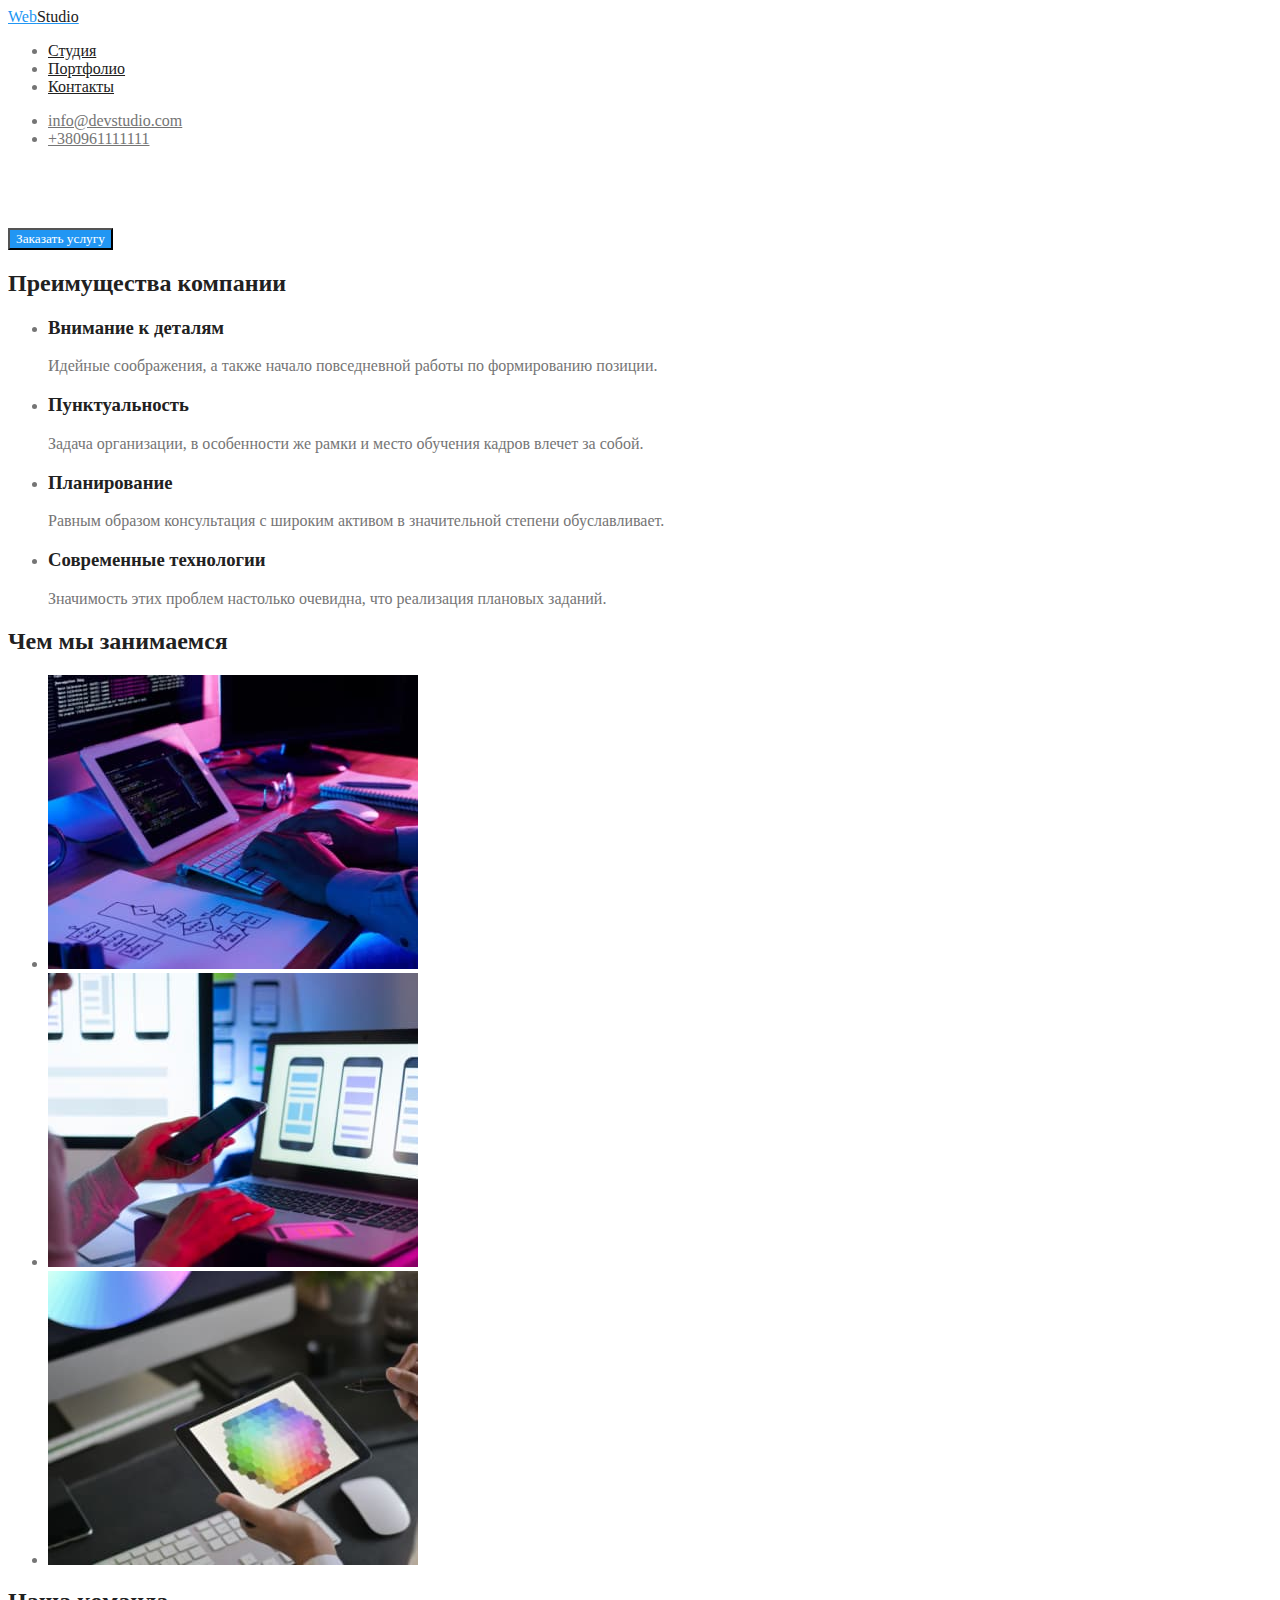
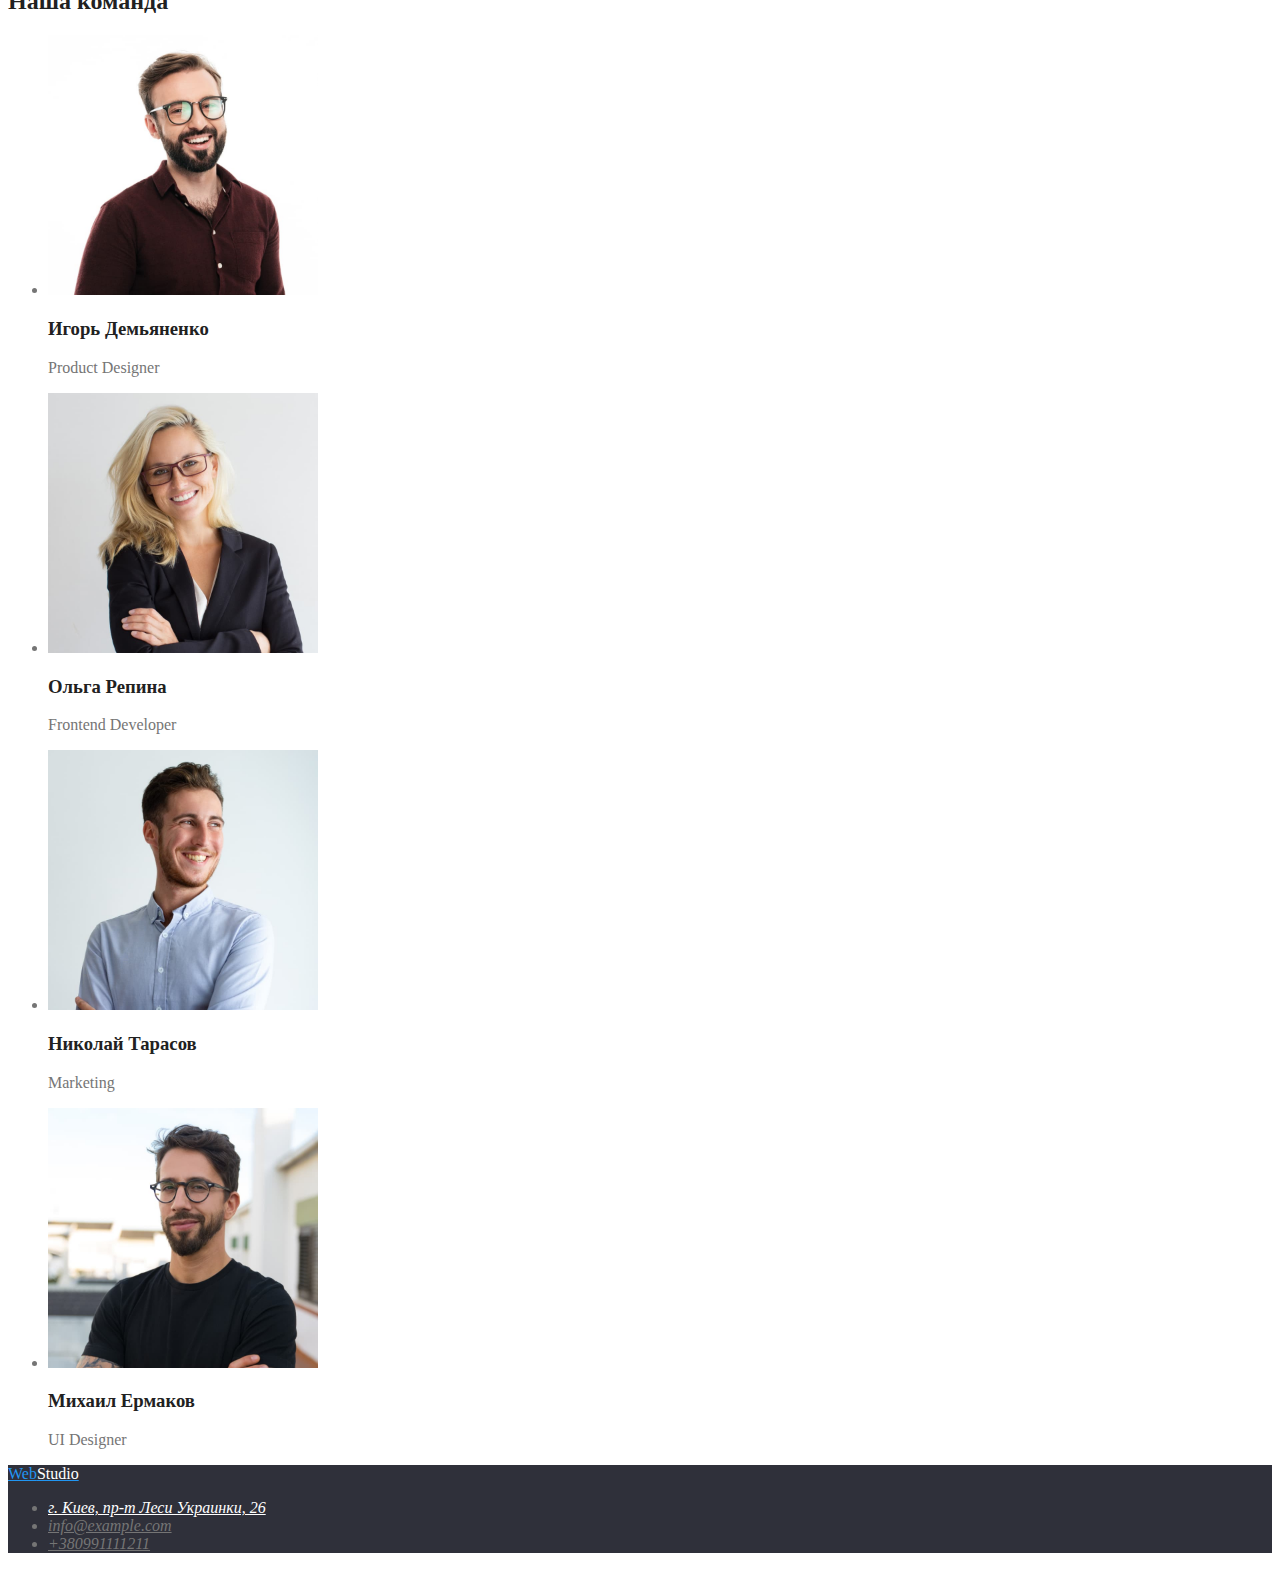
<file: index.html>
<!DOCTYPE html>
<html lang="ru">
  <head>
    <meta charset="UTF-8" />
    <meta http-equiv="X-UA-Compatible" content="IE=edge" />
    <meta name="viewport" content="width=device-width, initial-scale=1.0" />
    <title>Document</title>
    <link rel="stylesheet" href="./styles.css" />
  </head>
  <body>
    <header>
      <a class="logo-link" href="" lang="en">Web<span class="logo-accent">Studio</span></a>
      <nav>
        <ul class="site-navigation">
          <li><a href="">Студия</a></li>
          <li><a href="./portfolio.html">Портфолио</a></li>
          <li><a href="">Контакты</a></li>
        </ul>
        <ul class="contacts">
          <li>
            <a href="mailto:info@devstudio.com">info@devstudio.com</a>
          </li>
          <li>
            <a href="tel:+380961111111">+380961111111</a>
          </li>
        </ul>
      </nav>
    </header>

    <section>
      <h1 class="hero">Эффективные решения для вашего бизнеса</h1>
      <button class="button-uslugu" name="zakazat uslugu">Заказать услугу</button>
    </section>

    <section class="headlinesb">
      <h2>Преимущества компании</h2>
      <ul class="headliness">
        <li>
          <h3>Внимание к деталям</h3>
          <p>Идейные соображения, а также начало повседневной работы по формированию позиции.</p>
        </li>
        <li>
          <h3>Пунктуальность</h3>
          <p>Задача организации, в особенности же рамки и место обучения кадров влечет за собой.</p>
        </li>
        <li>
          <h3>Планирование</h3>
          <p>Равным образом консультация с широким активом в значительной степени обуславливает.</p>
        </li>
        <li>
          <h3>Современные технологии</h3>
          <p>Значимость этих проблем настолько очевидна, что реализация плановых заданий.</p>
        </li>
      </ul>
    </section>

    <section class="headlinesb" class="headliness">
      <h2>Чем мы занимаемся</h2>
      <ul>
        <li><img src="./images/2.1.jpg" alt="Работа над проектом" width="370" /></li>
        <li><img src="./images/2.2.jpg" alt="Работа над проектом" width="370" /></li>
        <li><img src="./images/2.3.jpg" alt="Работа над проектом" width="370" /></li>
      </ul>
    </section>

    <section class="headlinesb">
      <h2>Наша команда</h2>
      <ul class="headliness">
        <li>
          <img src="./images/3.1.jpg" alt="сотрудник компании" width="270" />
          <h3>Игорь Демьяненко</h3>
          <p lang="en">Product Designer</p>
        </li>
        <li>
          <img src="./images/3.2.jpg" alt="сотрудник компании" width="270" />
          <h3>Ольга Репина</h3>
          <p lang="en">Frontend Developer</p>
        </li>
        <li>
          <img src="./images/3.3.jpg" alt="сотрудник компании" width="270" />
          <h3>Николай Тарасов</h3>
          <p lang="en">Marketing</p>
        </li>
        <li>
          <img src="./images/3.4.jpg" alt="сотрудник компании" width="270" />
          <h3>Михаил Ермаков</h3>
          <p lang="en">UI Designer</p>
        </li>
      </ul>
    </section>

    <footer class="footer">
      <a class="logo-link" href="" lang="en">Web<span class="logo-accent2">Studio</span></a>
      <address>
        <ul>
          <li>
            <a
              class="map-adres"
              href="https://goo.gl/maps/CUhZzi3w3sq3L1jb7"
              target="_blank"
              rel="noopener noreferrer"
              >г. Киев, пр-т Леси Украинки, 26</a
            >
          </li>
          <li><a class="address" href="mailto:info@example.com">info@example.com</a></li>
          <li><a class="address" href="tel:+380991111111">+380991111211</a></li>
        </ul>
      </address>
    </footer>
  </body>
</html>
</file>
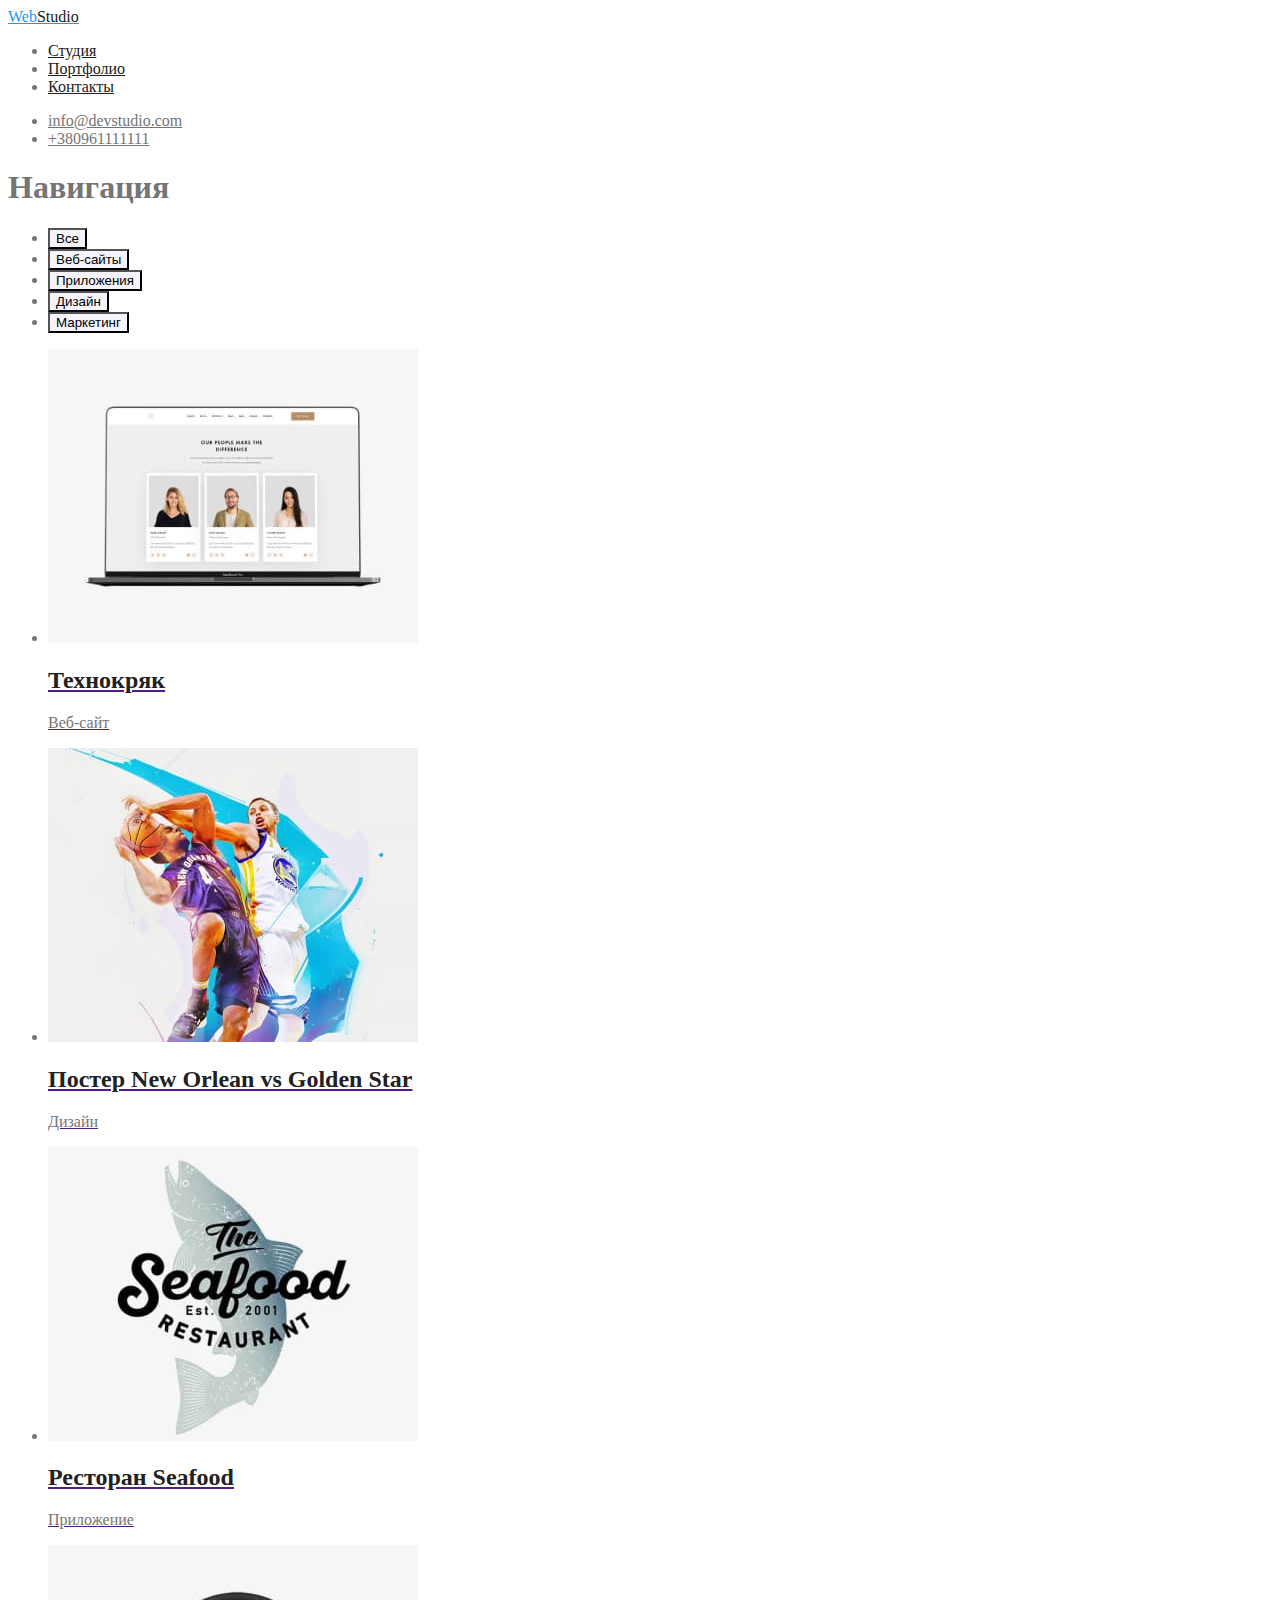
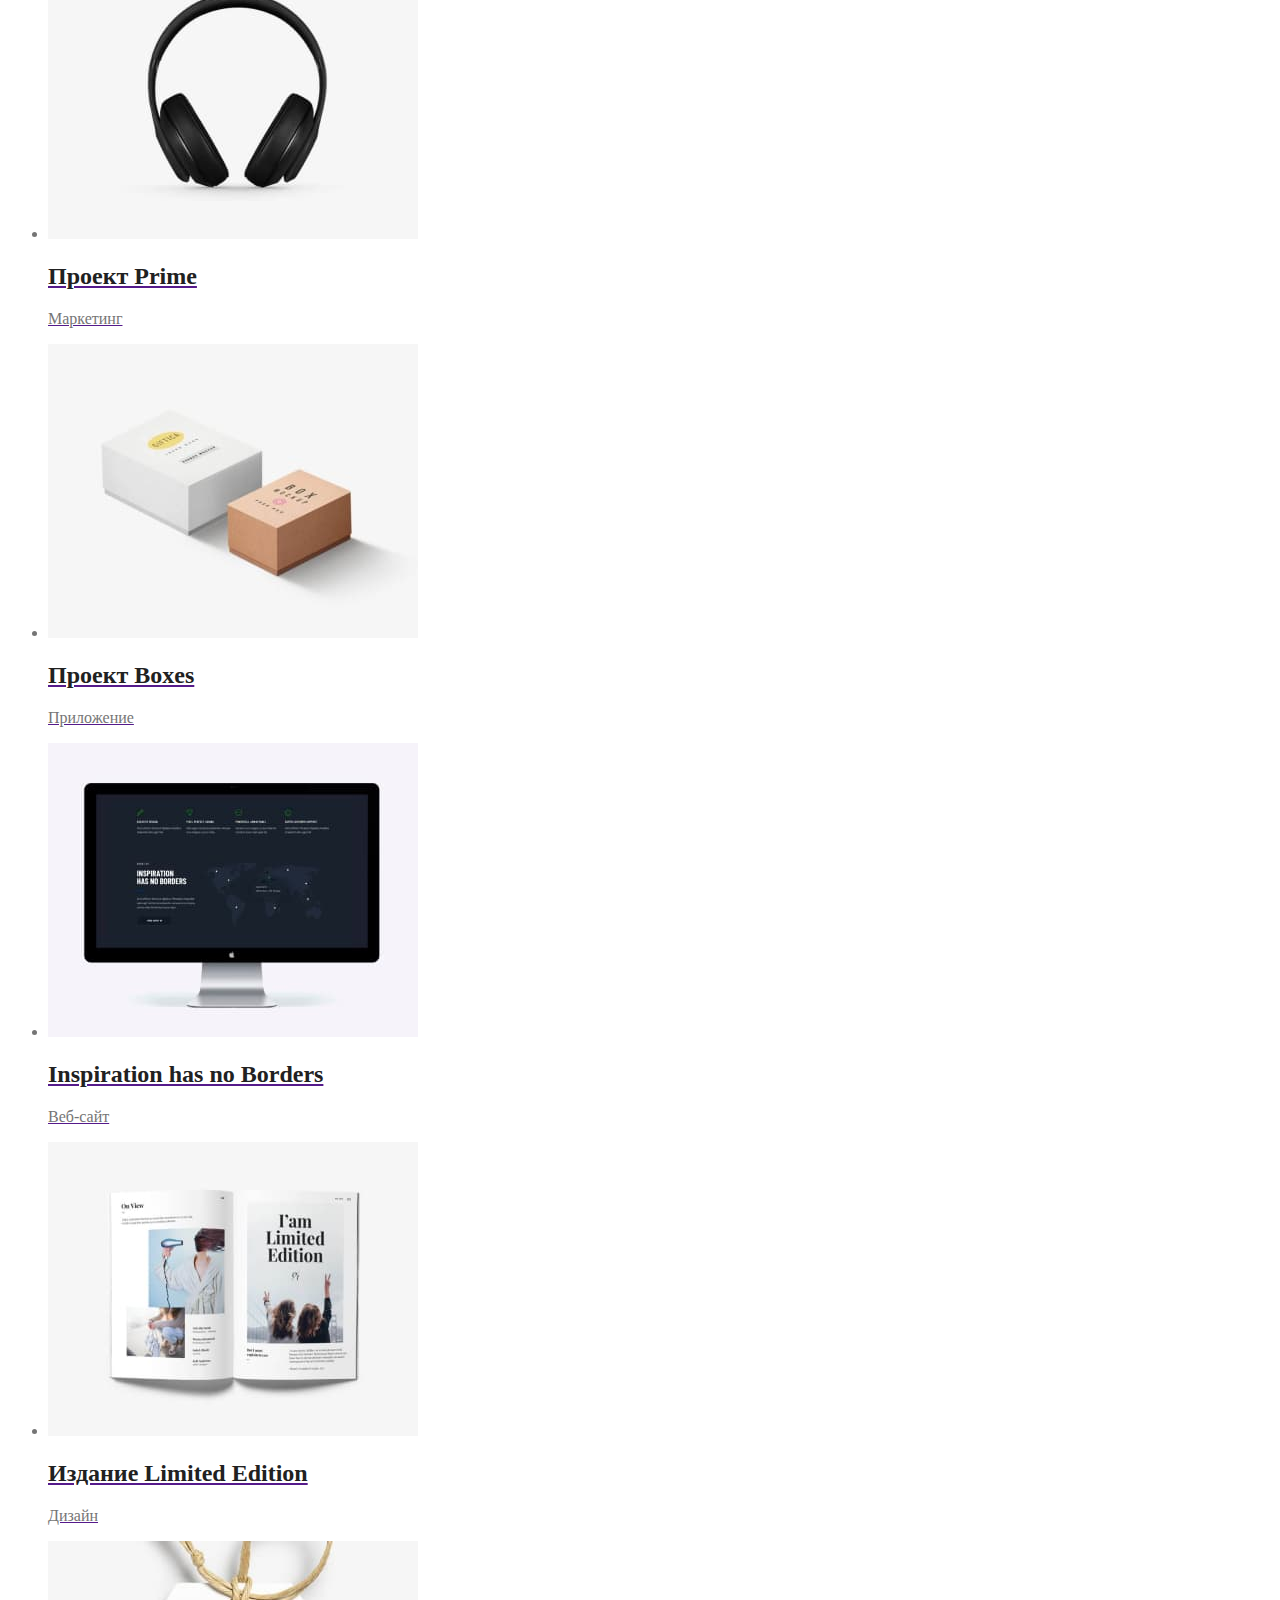
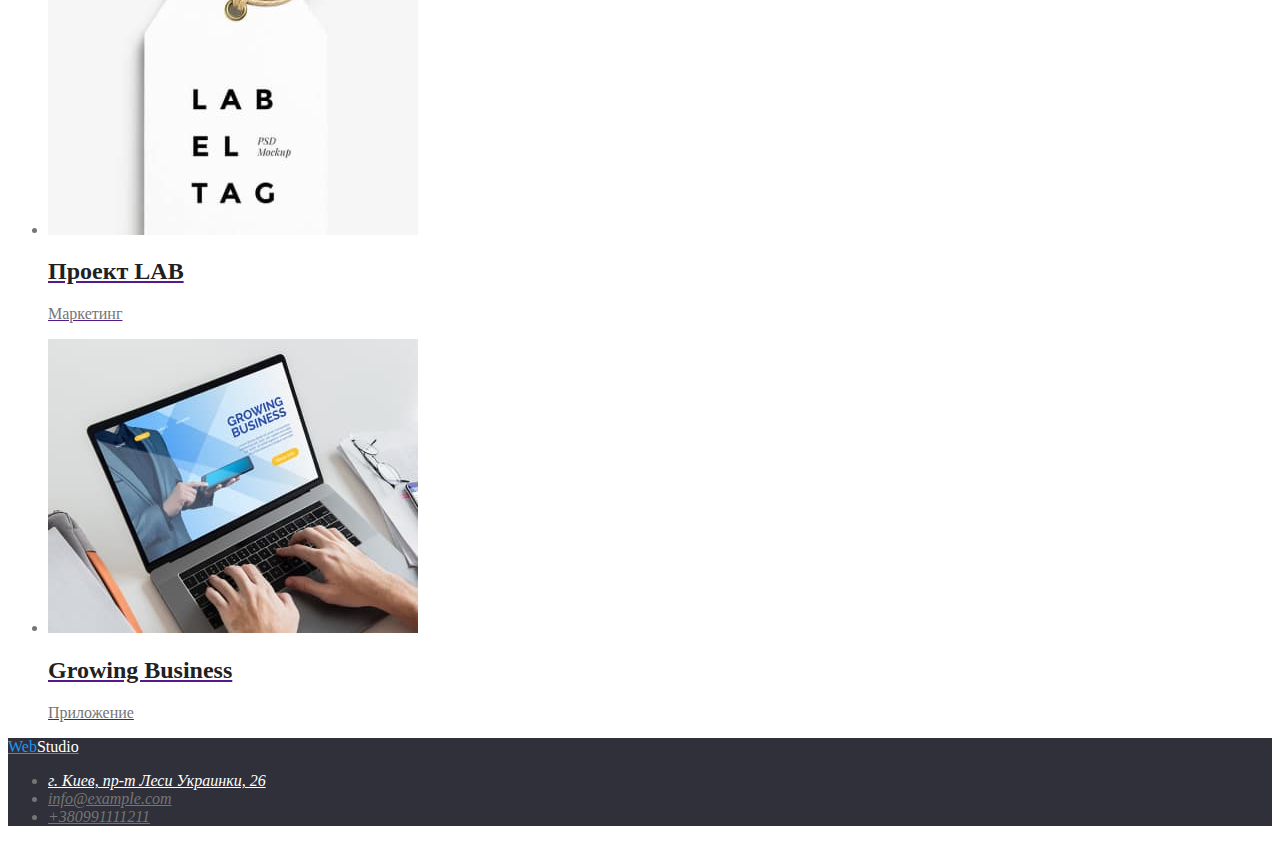
<file: portfolio.html>
<!DOCTYPE html>
<html lang="ru">
  <head>
    <meta charset="UTF-8" />
    <meta http-equiv="X-UA-Compatible" content="IE=edge" />
    <meta name="viewport" content="width=device-width, initial-scale=1.0" />
    <title>Document</title>
    <link rel="stylesheet" href="./styles.css" />
  </head>
  <body>
    <header>
      <a class="logo-link" href="" lang="en">Web<span class="logo-accent">Studio</span></a>
      <nav>
        <ul class="site-navigation">
          <li><a href="">Студия</a></li>
          <li><a href="./portfolio.html">Портфолио</a></li>
          <li><a href="">Контакты</a></li>
        </ul>
        <ul class="contacts">
          <li>
            <a href="mailto:info@devstudio.com">info@devstudio.com</a>
          </li>
          <li>
            <a href="tel:+380961111111">+380961111111</a>
          </li>
        </ul>
      </nav>
    </header>

    <section>
      <h1>Навигация</h1>
      <ul>
        <li><button class="buttons-navigation">Все</button></li>
        <li><button class="buttons-navigation">Веб-сайты</button></li>
        <li><button class="buttons-navigation">Приложения</button></li>
        <li><button class="buttons-navigation">Дизайн</button></li>
        <li><button class="buttons-navigation">Маркетинг</button></li>
      </ul>
    </section>

    <section>
      <ul class="headlinesb-examples">
        <li>
          <a href="">
            <img src="./images/img4.1.jpg" alt="Пример веб-сайт" width="370" />
            <h2>Технокряк</h2>
            <p class="headliness-examples">Веб-сайт</p>
          </a>
        </li>
        <li>
          <a href="">
            <img src="./images/img4.2.jpg" alt="Пример постера" width="370" />
            <h2>Постер New Orlean vs Golden Star</h2>
            <p class="headliness-examples">Дизайн</p>
          </a>
        </li>
        <li>
          <a href="">
            <img src="./images/img4.3.jpg" alt="Пример приложения" width="370" />
            <h2>Ресторан Seafood</h2>
            <p class="headliness-examples">Приложение</p>
          </a>
        </li>
        <li>
          <a href="">
            <img src="./images/img4.4.jpg" alt="Пример маркетинга" width="370" />
            <h2>Проект Prime</h2>
            <p class="headliness-examples">Маркетинг</p>
          </a>
        </li>
        <li>
          <a href="">
            <img src="./images/img4.5.jpg" alt="Пример приложения" width="370" />
            <h2>Проект Boxes</h2>
            <p class="headliness-examples">Приложение</p>
          </a>
        </li>
        <li>
          <a href="">
            <img src="./images/img4.6.jpg" alt="Пример веб-сайт" width="370" />
            <h2>Inspiration has no Borders</h2>
            <p class="headliness-examples">Веб-сайт</p>
          </a>
        </li>
        <li>
          <a href="">
            <img src="./images/img4.7.jpg" alt="Приме дизайна" width="370" />
            <h2>Издание Limited Edition</h2>
            <p class="headliness-examples">Дизайн</p>
          </a>
        </li>
        <li>
          <a href="">
            <img src="./images/img4.8.jpg" alt="Пример маркетинга" width="370" />
            <h2>Проект LAB</h2>
            <p class="headliness-examples">Маркетинг</p>
          </a>
        </li>
        <li>
          <a href="">
            <img src="./images/img4.9.jpg" alt="Пример приложения" width="370" />
            <h2>Growing Business</h2>
            <p class="headliness-examples">Приложение</p>
          </a>
        </li>
      </ul>
    </section>

    <footer class="footer">
      <a class="logo-link" href="" lang="en">Web<span class="logo-accent2">Studio</span></a>
      <address>
        <ul>
          <li>
            <a
              class="map-adres"
              href="https://goo.gl/maps/CUhZzi3w3sq3L1jb7"
              target="_blank"
              rel="noopener noreferrer"
              >г. Киев, пр-т Леси Украинки, 26</a
            >
          </li>
          <li><a class="address" href="mailto:info@example.com">info@example.com</a></li>
          <li><a class="address" href="tel:+380991111111">+380991111211</a></li>
        </ul>
      </address>
    </footer>
  </body>
</html>
</file>
<file: styles.css>
/* палитра
основной #212121
серый #757575
голубой #2196F3
белый #FFFFFF
*/
body {
  color: #757575;
  font-family: Roboto;
}
.logo-link {
  color: #2196f3;
  font-family: Raleway;
}
.logo-accent {
  color: #212121;
  font-family: Raleway;
}
.site-navigation a {
  color: #212121;
  font-family: Roboto;
}
.site-navigation a:hover,
.site-navigation a:focus {
  color: #2196f3;
}
.contacts a {
  color: #757575;
  font-family: Roboto;
}
.contacts a:hover,
.contacts a:focus {
  color: #2196f3;
}
.hero {
  color: #ffffff;
  font-family: Roboto;
}
.button-uslugu {
  background-color: #2196f3;
  color: #ffffff;
  font-family: Roboto;
}
.headlinesb h2 {
  color: #212121;
  font-family: Roboto;
}
.headliness h3 {
  color: #212121;
  font-family: Roboto;
}
.map-adres {
  color: #ffffff;
  font-family: Roboto;
}
.address {
  color: #757575;
  font-family: Roboto;
}
.footer {
  background-color: #2f303a;
}
.buttons-navigation {
  font-family: #212121;
  background-color: #f5f4fa;
}
.buttons-navigation:hover,
.buttons-navigation:focus {
  color: #ffffff;
  background-color: #2196f3;
}
.headlinesb-examples h2 {
  color: #212121;
  font-family: Roboto;
}
.headliness-examples {
  color: #757575;
  font-family: Roboto;
}
.logo-accent2 {
  color: #ffffff;
}
</file>
